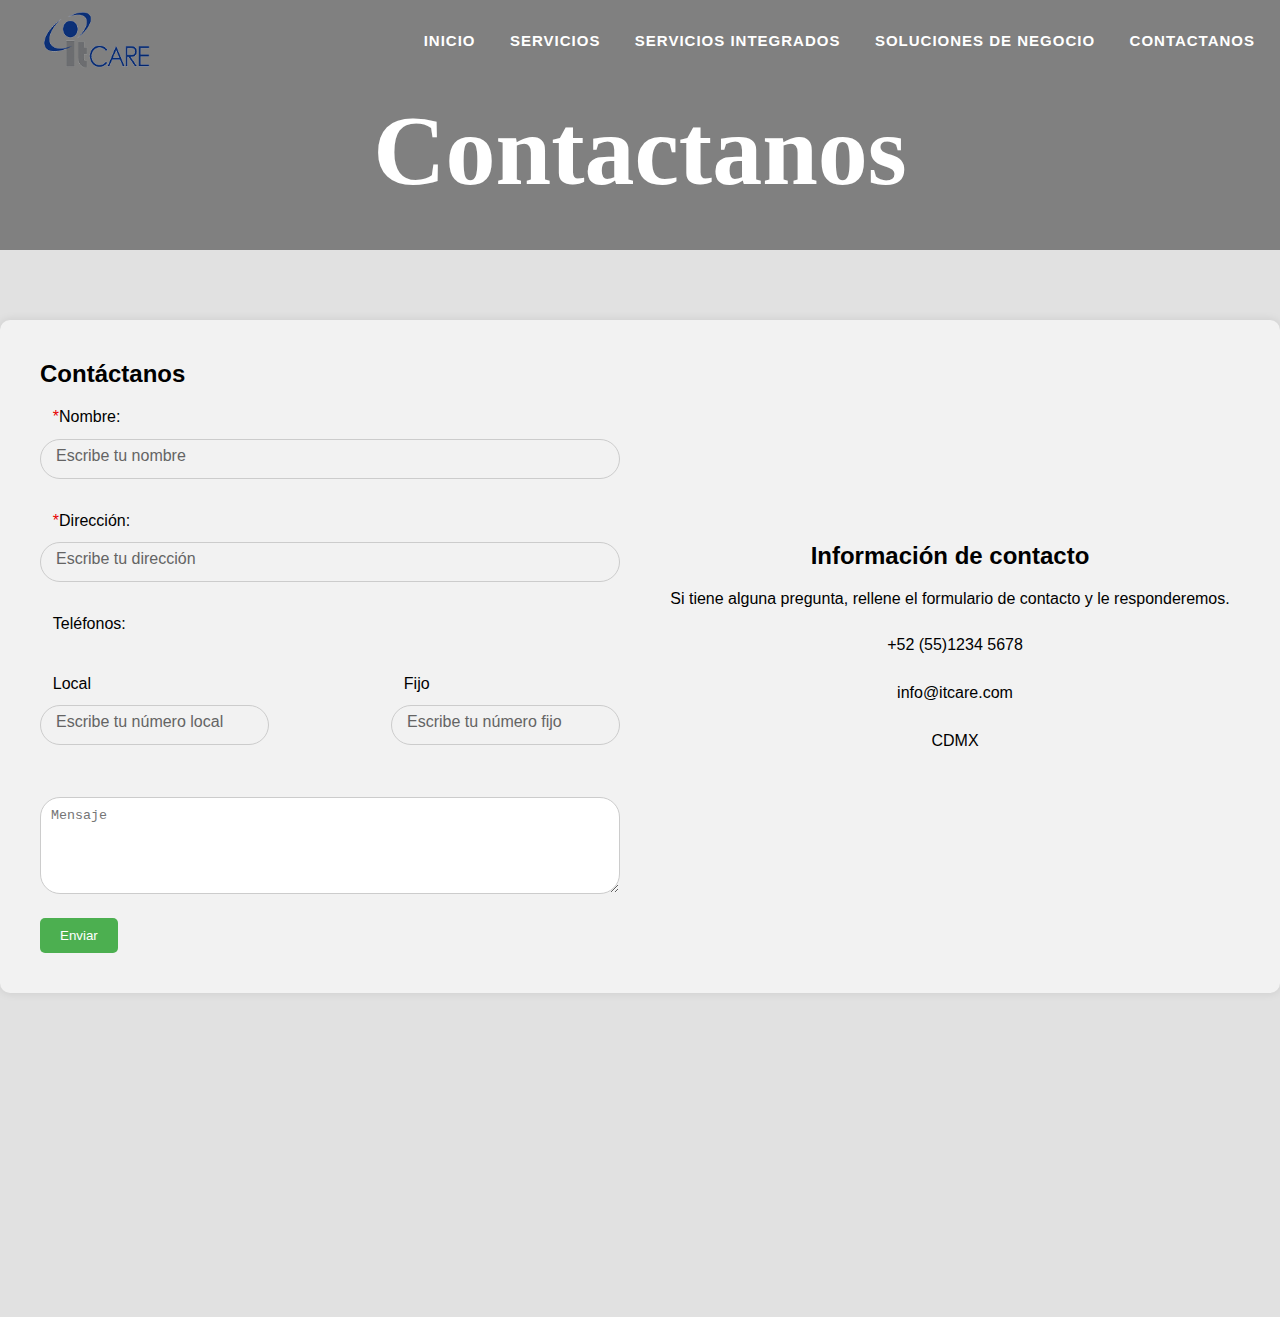
<file: menu/contacto.html>
<!DOCTYPE html>
<html>
  <head>
    <meta charset="utf-8">
    <meta name="viewport" content="width=device-width, initial-scale=1">
    <title>RESPONSIVE</title>
    <link rel="stylesheet" type="text/css" href="styles.css">
  </head>
  <body>

    <header class="header">
      <div class="logo"><img src="../image/ITCareLogo.png"></div>

      <button class="menu" id="menu"><svg  xmlns="http://www.w3.org/2000/svg"  width="24"  height="24"  viewBox="0 0 24 24"  fill="none"  stroke="currentColor"  stroke-width="2"  stroke-linecap="round"  stroke-linejoin="round"  class="icon icon-tabler icons-tabler-outline icon-tabler-menu"><path stroke="none" d="M0 0h24v24H0z" fill="none"/><path d="M4 8l16 0" /><path d="M4 16l16 0" /></svg></button>

      <nav class="nav" id="nav">
        <button class="exit" id="exit"><svg  xmlns="http://www.w3.org/2000/svg"  width="24"  height="24"  viewBox="0 0 24 24"  fill="none"  stroke="currentColor"  stroke-width="2"  stroke-linecap="round"  stroke-linejoin="round"  class="icon icon-tabler icons-tabler-outline icon-tabler-x"><path stroke="none" d="M0 0h24v24H0z" fill="none"/><path d="M18 6l-12 12" /><path d="M6 6l12 12" /></svg></button>

        <div class="nav-menu">
                <a href="../index.html"><button class="button" id="mybutton">Inicio</button></a>
                <a href="#"><button class="button" id="mybutton">Servicios</button></a>
                <a href="#"><button class="button" id="mybutton">Servicios Integrados</button></a>
                <a href="#"><button class="button" id="mybutton">Soluciones de Negocio</button></a>
                <a href="./contacto.html"><button class="button" id="mybutton">Contactanos</button></a>
            </div>
          </nav>
    </header>

    <div class="main-image">
          <h1>Contactanos</h1>
    </div>




    <main>
      <div class="contact-container">
        <div class="contact-form">
          <h2>Contáctanos</h2>
          <form>
            <div class="inputGroup">
              <div class="label-title"><span>*</span>Nombre:</div>
              <input type="text" required="" autocomplete="off">
              <label for="name">Escribe tu nombre</label>
              
              <div class="label-title"><span>*</span>Dirección:</div>
              <input type="text" required="" autocomplete="off">
              <label for="name">Escribe tu dirección</label>
          
            <div class="label-title">Teléfonos:</div>
          
              <div class="numbers">
                <div class="inputGroup">
                  <div class="label-title">Local</div>
                  <input type="text" required="" autocomplete="off">
                  <label for="local">Escribe tu número local</label>
                </div>
            
                <div class="inputGroup">
                  <div class="label-title">Fijo</div>
                  <input type="text" required="" autocomplete="off">
                  <label for="fijo">Escribe tu número fijo</label>
                </div>
              </div>
            </div>

            <textarea placeholder="Mensaje" rows="5" required></textarea>
            <button type="submit">Enviar</button>
          </form>
        </div>


        <div class="contact-info">
          <h2>Información de contacto</h2>
          <p>Si tiene alguna pregunta, rellene el formulario de contacto y le responderemos.</p>
          <p><i class="fas fa-phone"></i>+52 (55)1234 5678</p>
          <p><i class="fas fa-envelope"></i>info@itcare.com</p>
          <p><i class="fas fa-map-marker-alt"></i>CDMX</p>
        </div>
      </div>




      <div class="contact-map">
        <iframe src="https://www.google.com/maps/embed?pb=!1m18!1m12!1m3!1d3024.448551050898!2d-73.99619868428698!3d40.7484405793673!2m3!1f0!2f0!3f0!3m2!1i1024!2i768!4f13.1!3m3!1m2!1s0x89c259a3f7b1c6a1%3A0xb5efb3046e4d7c55!2sEmpire%20State%20Building!5e0!3m2!1sen!2sus!4v1619455881410!5m2!1sen!2sus" width="100%" height="100%" style="border:0;" allowfullscreen="" loading="lazy"></iframe>
      </div>
    </main>





  

    <script src="contacto.js"></script>

  </body>
</html>
</file>
<file: menu/styles.css>
body {
	margin: 0;
    padding: 0;
    font-family: Arial, sans-serif;
    height: 100%;
    background-color: #E1E1E1 ;
}

.header {
	position: fixed;
    top: 0;
    width: 100%;
    display: flex;
    justify-content: space-between;
    align-items: center;
    padding: 10px 20px;
    background: gray;
    transition: background 0.3s;
    z-index: 1000;
}

.header.scrolled {
    background: white;
    box-shadow: 0 2px 4px rgba(0, 0, 0, 0.1);
    position: fixed;
        }

.logo {
    width: 60;
    height: 60px;
    margin-right: 20px;
    margin-left: 20px;
    display: flex;
    vertical-align: middle;
}

.nav-menu {
	padding-right: 30px;
}

.menu {
	padding: 1em 1em;
 	border: none;
 	border-radius: 5px;
}

.menu, .exit{
	display: none;
}

@media screen and (max-width: 850px) {
	.menu, .exit {
        display: block;
        border: 0;
        font-size: 1.25rem;
        background-color: transparent;
        cursor: pointer;
        margin-right: 50px;
    }

    .menu, .exit. svg{
    	width: 60px;
        height: 60px;
    }

	.nav {
        opacity: 0;
        visibility: hidden;
        display: flex;
        flex-direction: column;
        align-items: end;
        gap: 1rem;
        position: absolute;
        top: 0;
        right: 0;
        bottom: 0;
        background-color: #1c1c1c;
        padding: 2rem;
        box-shadow: 0 0 0 100vmax rgba(0, 0, 0, .5);
        left: 50%;
        margin: 20px;
    }

    .nav.visible {
        opacity: 1;
        visibility: visible;
    }
    
    .nav-menu {
        flex-direction: column;
        align-items: end;
    }

}

.main-image {
    height: 200px;
    background-color: gray;
    display: flex;
    justify-content: center;
    align-items: center;
    text-align: center;
    color: white;
    position: relative;
    padding-top: 50px;
}

.main-image h1 {
    font-size: 100px;
    font-family: exo;
}

.button, .menu {
  	padding: 1em 1em;
 	border: none;
 	border-radius: 5px;
  	font-weight: bold;
  	letter-spacing: 1px;
  	background: transparent;
  	text-transform: uppercase;
  	color: white;
  	transition: all 1000ms;
  	font-size: 15px;
  	position: relative;
  	overflow: hidden;
}

.button:hover {
  	color: white;
  	transform: scale(1);
}

.button::before {
  	content: "";
  	position: absolute;
  	left: -50px;
  	top: 0;
  	width: 0;
  	height: 100%;
  	background-color: #1D68FF;
  	transform: skewX(30deg);
  	z-index: -1;
  	transition: width 1000ms;
}

.button:hover::before {
  	width: 250%;
}

.button.scrolled {
    color: black;
    background-color: white;
  }

.button:hover.scrolled{
	color: white;
}

main {
    margin-top: 70px;

}

/* Estilos del contenedor principal */
    .contact-container {
      background-color: #f2f2f2;
      padding: 40px;
      border-radius: 10px;
      box-shadow: 0 0 10px rgba(0, 0, 0, 0.1);
      display: flex;
      justify-content: space-between;
      align-items: center;
    }

    /* Estilos del formulario */
    .contact-form {
      flex: 1;
      margin-right: 40px;
    }

    .contact-form h2 {
      margin-top: 0;
    }

        .contact-container {
      background-color: #f2f2f2;
      padding: 40px;
      border-radius: 10px;
      box-shadow: 0 0 10px rgba(0, 0, 0, 0.1);
      display: flex;
      justify-content: space-between;
      align-items: center;
    }

    /* Estilos del formulario */
    .contact-form {
      flex: 1;
      margin-right: 40px;
    }

.inputGroup {
  font-family: 'Segoe UI', sans-serif;
  margin: 1em 0 1em 0;
  max-width: auto;
  position: relative;
}

.label-title {
  margin-left: 1rem;
  margin: 0.8rem;
}

.label-title span {
  color: #E70000;
}

.inputGroup input {
  font-size: 100%;
  padding: 0.8em;
  outline: none;
  border: 2px solid rgb(200, 200, 200);
  background-color: transparent;
  border-radius: 20px;
  width: 100%;
}

.inputGroup label {
  font-size: 100%;
  position: absolute;
  left: 0;
  padding: 0.5em;
  margin-left: 0.5em;
  pointer-events: none;
  transition: all 0.3s ease;
  color: rgb(100, 100, 100);
}

.inputGroup input:focus + label,
.inputGroup input:valid + label {
  transform: translateY(-50%) scale(.9);
  margin: 0em;
  margin-left: 1.3em;
  padding: 0.4em;
  background-color: #f2f2f2;
}

.inputGroup input:focus,
.inputGroup input:valid {
  border-color: blue;
}

.numbers {
  display: flex;
    display: flex;
      justify-content: space-between;
      align-items: center;

}

    .contact-form input,
    .contact-form textarea {
      width: 100%;
      padding: 10px;
      margin-bottom: 20px;
      border: 1px solid #ccc;
      border-radius: 20px;
      box-sizing: border-box;
    }

    .contact-form button {
      background-color: #4CAF50;
      color: white;
      padding: 10px 20px;
      border: none;
      border-radius: 5px;
      cursor: pointer;
    }

    /* Estilos de la información de contacto */
    .contact-info {
      flex: 1;
      text-align: center;
    }

    .contact-info h2 {
      margin-top: 0;
    }

    .contact-info p {
      margin-bottom: 20px;
    }

    .contact-info i {
      font-size: 24px;
      margin-right: 10px;
    }

    /* Estilos del mapa */
    .contact-map {
      width: 100%;
      height: 300px;
      margin-top: 20px;
    }

    /* Estilos responsivos */
    @media (max-width: 768px) {
      .contact-container {
        padding: 20px;
        flex-direction: column;
      }

      .contact-form {
        margin-right: 0;
        margin-bottom: 20px;
      }

      .contact-map {
        height: 200px;
      }
    }
</file>
